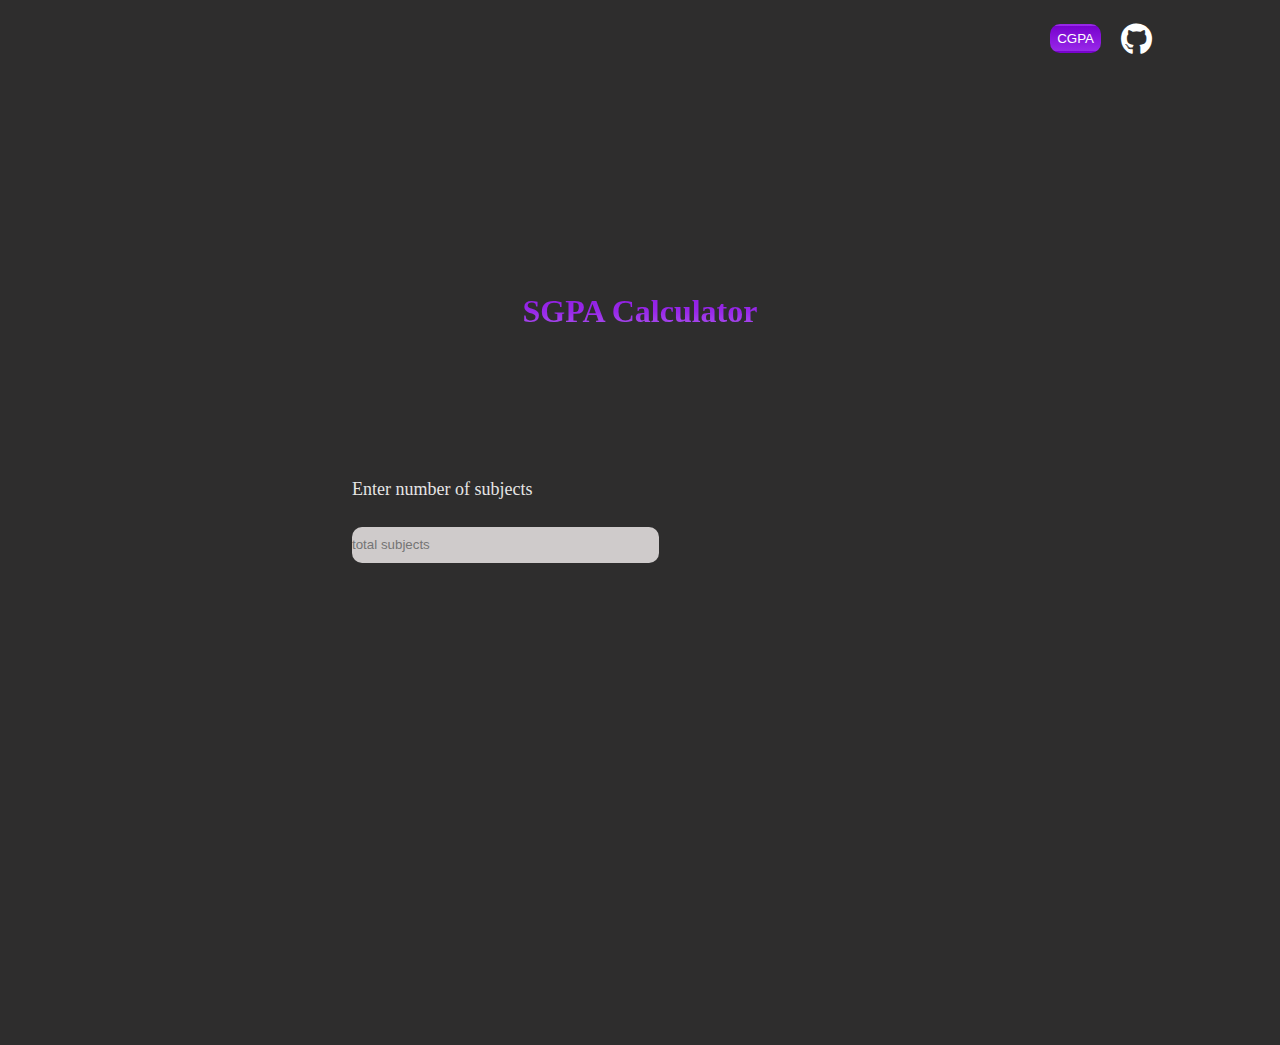
<file: index.html>
<!DOCTYPE html>
<html lang="en">
<head>
    <meta charset="UTF-8">
    <meta name="viewport" content="width=device-width, initial-scale=1.0">
    <link rel="stylesheet" href="style.css">
    <link rel="stylesheet" href="https://cdnjs.cloudflare.com/ajax/libs/font-awesome/6.5.0/css/all.min.css">
    <script src="script.js"></script>
    <title>Sgpa Calculator</title>
</head>
<body>
    <header>
    <nav> 
         
        <div> <a href="page2.html"><button class="purple-button"> CGPA</button></a> </div>
        <a href="https://github.com/taneesha1/cgpa_calc" target="_blank">
  <i class="fab fa-github fa-2x" style="color: white; margin-left: 20px;"></i>
</a>
        

    </nav>
    </header>
    
    
    <main>
     <div class="purple-heading">
        SGPA Calculator
        </div>
     
        <form>
        <div> Enter number of subjects </div>
        <input type="number" id="subject-count" placeholder="total subjects" oninput="generateFields()" >
        </form>

        <form id="main-cont">

        </form>

        <div id="output"></div>
    </main>
    
</body>
</html>
</file>
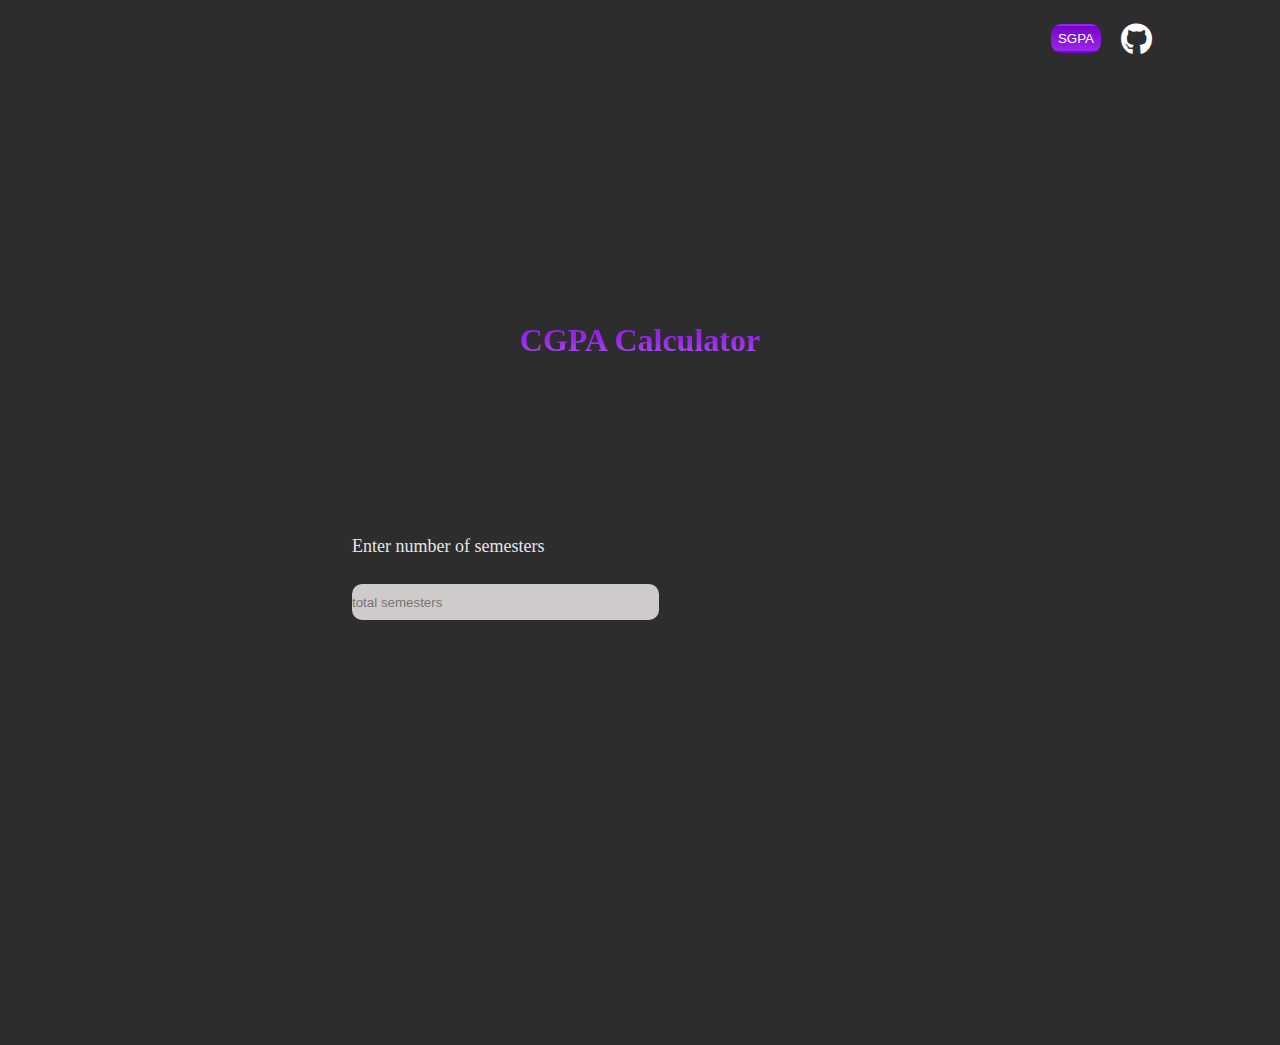
<file: page2.html>
<!DOCTYPE html>
<html lang="en">
<head>
    <meta charset="UTF-8">
    <meta name="viewport" content="width=device-width, initial-scale=1.0">
    <link rel="stylesheet" href="style.css">
    <link rel="stylesheet" href="https://cdnjs.cloudflare.com/ajax/libs/font-awesome/6.5.0/css/all.min.css">
    <script src="script.js"></script>
    <title>Cgpa Calculator</title>
</head>
<body>
    <header>
    <nav> 
         
        <div> <a href="index.html"><button class="purple-button"> SGPA</button></a> </div>
        <a href="https://github.com/taneesha1/cgpa_calc" target="_blank">
  <i class="fab fa-github fa-2x" style="color: white; margin-left: 20px;"></i>
</a>
        

    </nav>
    </header>
    
    
    <main>
     <div class="purple-heading">
        CGPA Calculator
        </div>
     
        <form>
        <div> Enter number of semesters </div>
        <input type="number" id="sem-count" placeholder="total semesters" oninput="generateFields2()" >
        </form>

        <form id="main-cont2">

        </form>

        <div id="output2"></div>
    </main>
    
</body>
</html>
</file>
<file: style.css>
*{
    padding:0;
    margin:0;
}

body{
    background-color: #2E2D2D;
    overflow-x:hidden;
}

main{
color: rgb(230, 229, 229);
}

.purple-heading{
    background-image: linear-gradient(rgb(120, 2, 205), rgb(152, 40, 233),rgb(222, 203, 244));
    color: transparent;
    background-clip: text;
    font-size: xx-large;
    font-weight: bolder;
    padding: 5vh;
}

main{
    display: flex;
    flex-direction: column;
    align-items: center;
    justify-content: space-evenly;
    width:100vw;
    height:100vh;
    margin-top: 10vh;
    font-size: large;
}

form{
    width:45vw;
}


#subject-count,#sem-count{
    width: 24vw;
    height:4vh;
    margin-bottom: 3vh;
    margin-top: 3vh;
    background-color: #cfcbcb;
    border-radius: 10px;
    border: none;

}
input{
    width: 17vw;
    height:4vh;
    margin-bottom: 3vh;
    margin-top: 3vh;
    background-color: #cfcbcb;
    border-radius: 10px;
    border: none;

}


.subject-container,.sem-container{
    display:flex;
    flex-direction: row;
    justify-content: space-between;
    align-items: flex-start;
    flex-wrap: wrap;
}

.marks-container,.credit-container,.sg-container{

    display: flex;
    flex-direction: column;
}

#output{
     margin:3vh;
     padding: 5vh;
}

nav{
    display: flex;
    justify-content: flex-end;
    align-items: center;
    margin-right: 10vw;
    margin-top: 2.5vh;
    
}

.purple-button{
        background-image: linear-gradient(rgb(120, 2, 205), rgb(152, 40, 233));
        color: white;
        border-color: transparent;
        border-radius: 10px;
        padding: 5px;
}

.purple-button:hover{
    cursor: pointer;
    border-color: white;
}
</file>
